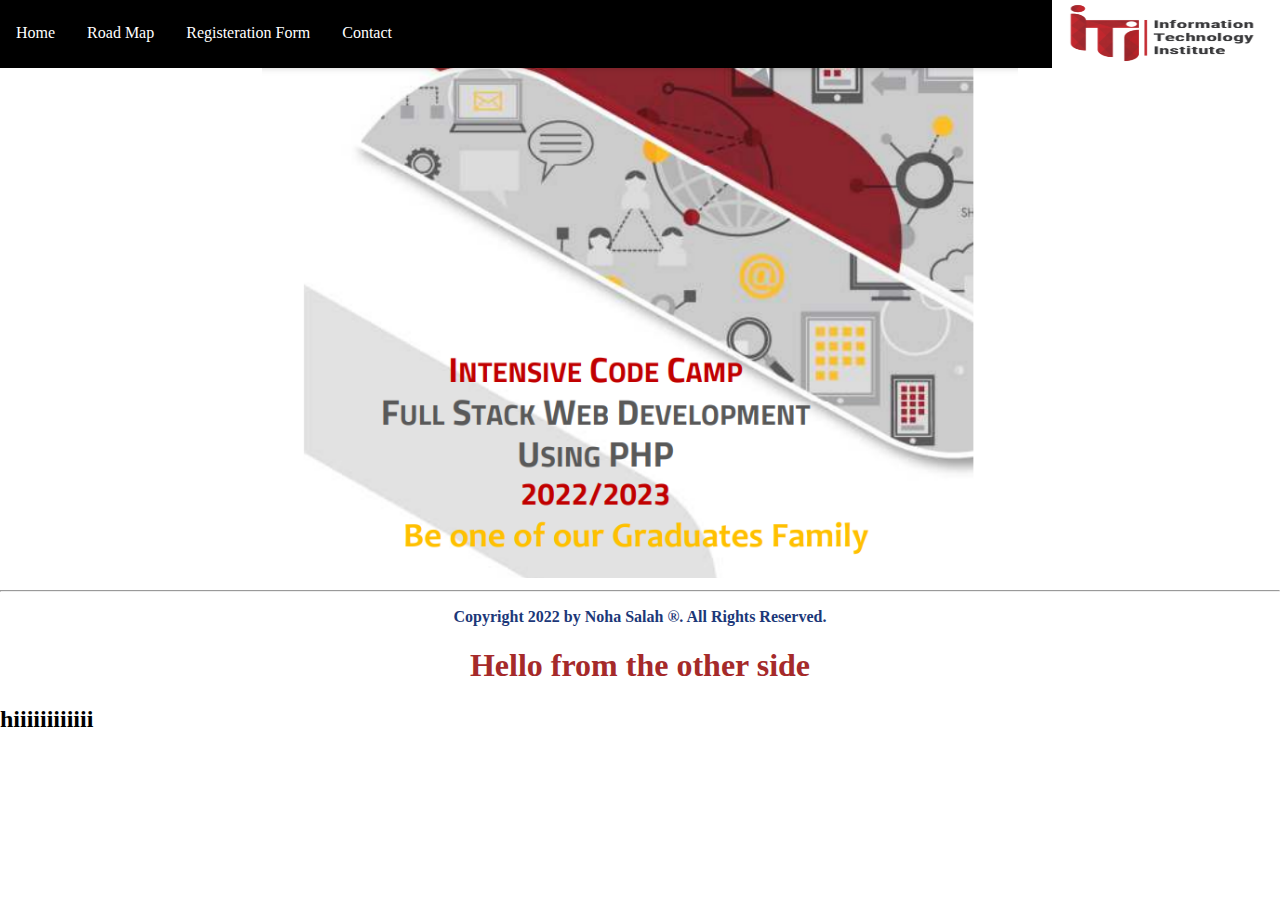
<file: index.html>
<!DOCTYPE html>
<html lang="en">

<head>
    <meta charset="UTF-8">
    <meta http-equiv="X-UA-Compatible" content="IE=edge">
    <meta name="viewport" content="width=device-width, initial-scale=1.0">
    <link rel="stylesheet" href="./assets/Styles/myStyle.css">
    <title>lab2</title>
</head>

<body>
    <header>

        <div class="nav-bar">
            <ul class="ul_nav">
                <li class="li_nav"><a href="index.html">Home</a></li>
                <li class="li_nav"> <a href="./docs/roadmap.html">Road Map</a></li>
                <li class="li_nav"><a href="./docs/registration.html">Registeration Form</a></li>
                <li class="li_nav"><a href="https://www.iti.gov.eg/">Contact</a></li>
            </ul>
        </div>

        <div class="logo">
            <img class="iti_logo" src="./assets/images/ITI_logo.png" alt="">
        </div>
    </header>

    <div class="main_body">
        <a href="./docs/roadmap.html"><img class="main_pic" src="./assets/images/img_1.PNG" alt=""></a>
    </div>

    <hr>
    <footer>
        <p>Copyright 2022 by Noha Salah &reg;. All Rights Reserved.</p>
    </footer>

<h1>
    Hello from the other side
</h1>
    
    <h2>
hiiiiiiiiiiii
    </h2>

</body>

</html>
</file>
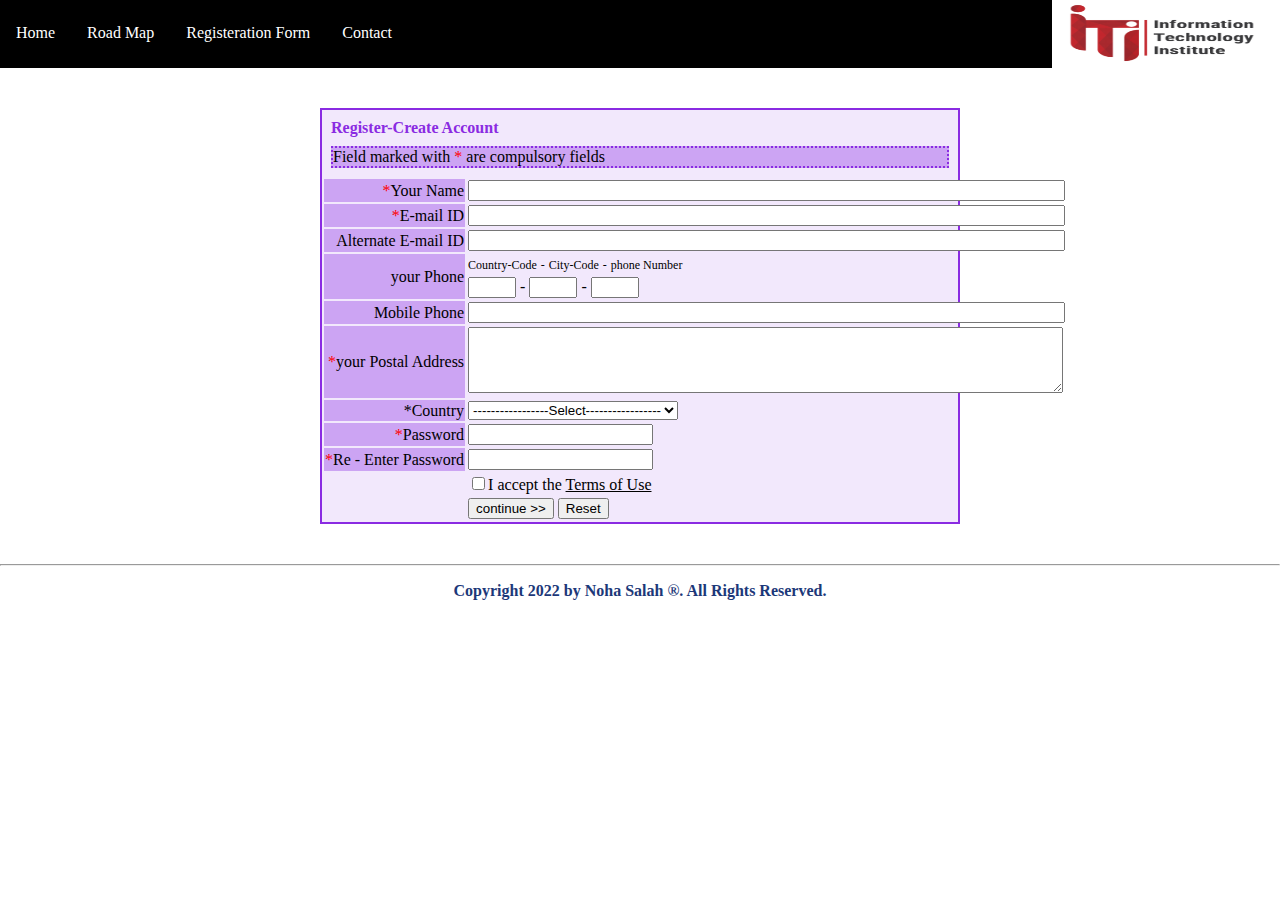
<file: docs/registration.html>
<!DOCTYPE html>
<html lang="en">

<head>
    <meta charset="UTF-8">
    <meta http-equiv="X-UA-Compatible" content="IE=edge">
    <meta name="viewport" content="width=device-width, initial-scale=1.0">
    <link rel="stylesheet" href="../assets/Styles/myStyle.css">
    <title>Document</title>
</head>

<body>
    <header>
        <div class="nav-bar" id="theTop">
            <ul class="ul_nav">
                <li class="li_nav"><a href="../index.html">Home</a></li>
                <li class="li_nav"> <a href="roadmap.html">Road Map</a></li>
                <li class="li_nav"><a href="registration.html">Registeration Form</a></li>
                <li class="li_nav"><a href="https://www.iti.gov.eg/">Contact</a></li>
            </ul>
        </div>
        <div class="logo">
            <img class="iti_logo" src="../assets/images/ITI_logo.png" alt="">
        </div>
    </header>

    <article class="The_form">
        <form action="/backend.php" method="post">
            <p class="title">Register-Create Account</p>
            <p class="imp_txt">Field marked with <span class="red">*</span> are compulsory fields</p>
            <table>
                <tr>
                    <td class="label_color"> <label><span class="red">*</span>Your Name
                        </label></td>
                    <td> <input class="label_width" type="text" id="name" name="name">
                    </td>
                </tr>

                <tr>
                    <td class="label_color"> <label><span class="red">*</span>E-mail ID
                        </label></td>
                    <td> <input class="label_width" type="email" id="email" name="email">
                    </td>
                </tr>

                <tr>
                    <td class="label_color"> <label>Alternate E-mail ID
                        </label></td>
                    <td colspan="3"> <input class="label_width" type="email" id="a_email" name="a_email">
                    </td>
                </tr>

                <tr>
                    <td rowspan="2" class="label_color"> <label>your Phone
                    </td>
                    <td colspan="3">
                        <span class="num_span">Country-Code</span>
                        <span class="num_span">-</span>
                        <span class="num_span">City-Code</span>
                        <span class="num_span">-</span>
                        <span class="num_span">phone Number</span>
                    </td>
                </tr>
                <tr>
                    <td colspan="3">
                        <input type="number" id="countryCode" name="countryCode" min="1" max="5">
                        <span>-</span>
                        <input type="number" id="cityCode" name="cityCode" min="1" max="5">
                        <span>-</span>
                        <input type="number" id="Phone_number" name="Phone_number" min="1" max="5">
                    </td>
                </tr>

            
                <tr>
                    <td class="label_color"> <label>Mobile Phone
                        </label></td>
                    <td> <input class="label_width" type="number" id="mobile_num" name="mobile_num">
                    </td>
                </tr>

                <tr>
                    <td class="label_color"> <label><span class="red">*</span>your Postal Address
                        </label></td>
                    <td> <textarea class="label_width" id="w3review" name="w3review" rows="4" cols="20">
                    </textarea>
                    </td>
                </tr>
                <tr>
                    <td class="label_color">
                        <label>*Country</label>
                    </td>
                    <td>
                        <select name="country">
                            <option value="select" selected disabled>-----------------Select-----------------</option>
                            <option value="cairo">cairo</option>
                            <option value="brazil">brazil</option>
                            <option value="qatar">Qatar</option>
                            <option value="bahrain">Bahrain</option>
                        </select>
                    </td>
                </tr>

                <tr>
                    <td class="label_color">
                        <label><span class="red">*</span>Password</label>
                    </td>
                    <td>
                        <input type="password" id="password" name="password">
                    </td>
                </tr>

                <tr>
                    <td class="label_color">
                        <label><span class="red">*</span>Re - Enter Password</label>
                    </td>
                    <td>
                        <input type="password" id="password" name="password">
                    </td>
                </tr>

                <tr>
                    <td></td>
                    <td>
                        <input type="checkbox" name="checkAgree" value="" />I accept the <u>Terms of Use</u>
                    </td>
                </tr>

                <tr>
                    <td></td>
                    <td>
                        <input type="submit" name="submit" value="continue >>" />
                        <input type="reset">
                    </td>
                </tr>
            </table>
        </form>

    </article>



















    <hr>
    <footer>
        <p>Copyright 2022 by Noha Salah &reg;. All Rights Reserved.</p>
    </footer>
</body>

</html>
</file>
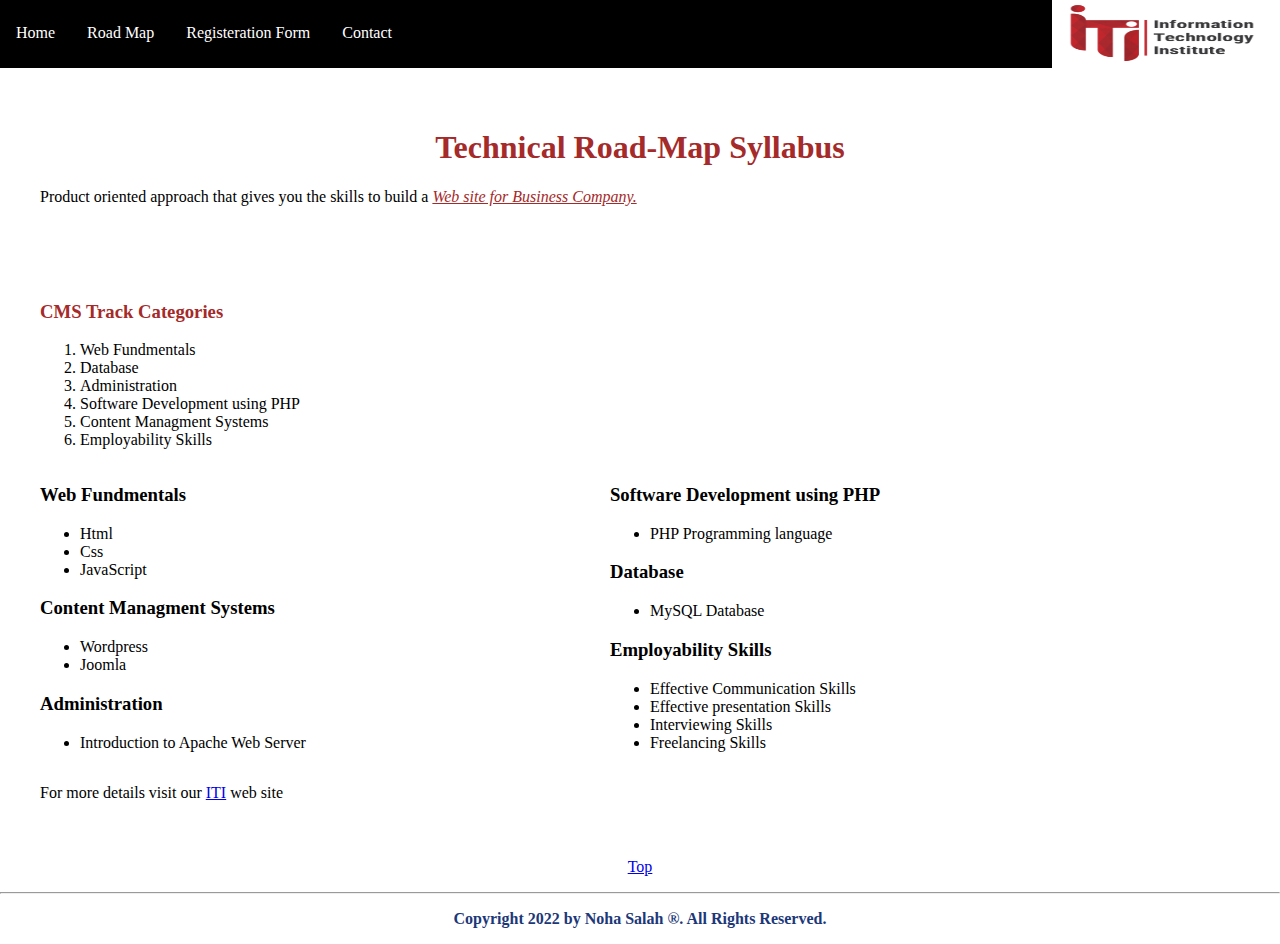
<file: docs/roadmap.html>
<!DOCTYPE html>
<html lang="en">
<head>
    <meta charset="UTF-8">
    <meta http-equiv="X-UA-Compatible" content="IE=edge">
    <meta name="viewport" content="width=device-width, initial-scale=1.0">
    <link rel="stylesheet" href="../assets/Styles/myStyle.css">
    <title>road-map</title>
</head>
<body>
    <header>
        <div class="nav-bar" id="theTop">
        <ul class="ul_nav">
            <li class="li_nav"><a href="../index.html">Home</a></li>
            <li class="li_nav"> <a href="roadmap.html">Road Map</a></li>
            <li class="li_nav"><a href="registration.html">Registeration Form</a></li>
            <li class="li_nav"><a href="https://www.iti.gov.eg/">Contact</a></li>
        </ul>
        </div>
    
    <div class="logo">
        <img class="iti_logo" src="../assets/images/ITI_logo.png" alt="">
    </div>
        </header>

    <article>
    <h1>Technical Road-Map Syllabus</h1>
    <p>
        Product oriented approach that gives you the skills to build a <em><u> Web site for Business Company.</u></em>
    </p>
    </article>


<article>
    <h3 class="firstH3">CMS Track Categories</h3>
    <ol>
        <li>Web Fundmentals</li>
        <li>Database</li>
        <li>Administration</li>
        <li>Software Development using PHP</li>
        <li>Content Managment Systems</li>
        <li>Employability Skills</li>
    </ol>
<div class="left_side">
    <h3>Web Fundmentals</h3>
    <ul>
        <li>Html</li>
        <li>Css</li>
        <li>JavaScript</li>
    </ul>
    <h3>Content Managment Systems</h3>
    <ul>
        <li>Wordpress</li>
        <li>Joomla</li>
    </ul>
    <h3>Administration</h3>
    <ul>
        <li>Introduction to Apache Web Server</li>
    </ul>
</div>

<div class="right_side">
    <h3>Software Development using PHP</h3>
    <ul>
        <li>PHP Programming language</li>
    </ul>
    <h3>Database</h3>
    <ul>
        <li>MySQL Database</li>
    </ul>
    <h3>Employability Skills</h3>
    <ul>
        <li>Effective Communication Skills</li>
        <li>Effective presentation Skills</li>
        <li>Interviewing Skills</li>
        <li>Freelancing Skills</li>

    </ul>
</div>
<p>For more details visit our <a href="https://www.iti.gov.eg/">ITI</a> web site</p>
</article>
    

<p style="text-align:center;"><a href="#theTop">Top</a></p>
<hr>
<footer>
    <p>Copyright 2022 by Noha Salah &reg;. All Rights Reserved.</p>
</footer>

</body>
</html>
</file>
<file: assets/Styles/myStyle.css>
body {
    margin: 0;
}

header {
    background-color: black;
    height: 68px;
}

h1 {
    text-align: center;
    color: brown;
}

.ul_nav {
    list-style-type: none;
    margin: 0;
    padding: 0;
    overflow: hidden;
}

.li_nav {
    float: left;
}

.li_nav a {
    display: block;
    color: white;
    text-align: center;
    padding: 24px 16px;
    text-decoration: none;
}

.iti_logo {
    width: 228px;
    height: 68px;
    float: right;
}

.nav-bar {
    display: inline-block;
}

.logo {
    display: inline;
}

.main_pic {
    width: 100%;
    height: 100%;
}

.main_body {
    width: 59%;
    height: 100%;
    display: block;
    margin-left: auto;
    margin-right: auto;
}

footer p {
    text-align: center;
    color: #1C3879;
    font-weight: bold;
}

/* road-map-page */
article {
    margin: 20px;
    padding: 20px;
}

article h1 {
    text-align: center;
    color: brown;
}

article p {
    padding: 0.01px;
}

article p em,
.firstH3 {
    color: brown;
}

.right_side {
    display: inline-block;
    margin-left: 25%;
}

.left_side {
    display: inline-block;
}

/* registeration_Form */
.The_form {
    width: 50%;
    display: block;
    margin-left: auto;
    margin-right: auto;
}

form {
    border: 2px solid blueviolet;
    background-color: #8a2be21c;
}

.title {
    font-weight: bold;
    color: blueviolet;
    margin: 9px;
}

.imp_txt {
    border: 2px dotted blueviolet;
    margin: 9px;
    background-color: #892be25c;

}
label{
    float: right;
}

.label_color{
    background-color: #892be25c;
}
.label_width{
    width: 275%;
}

.num_span{
    font-size: 12px;
}
.red{
    color: red;
}
</file>
